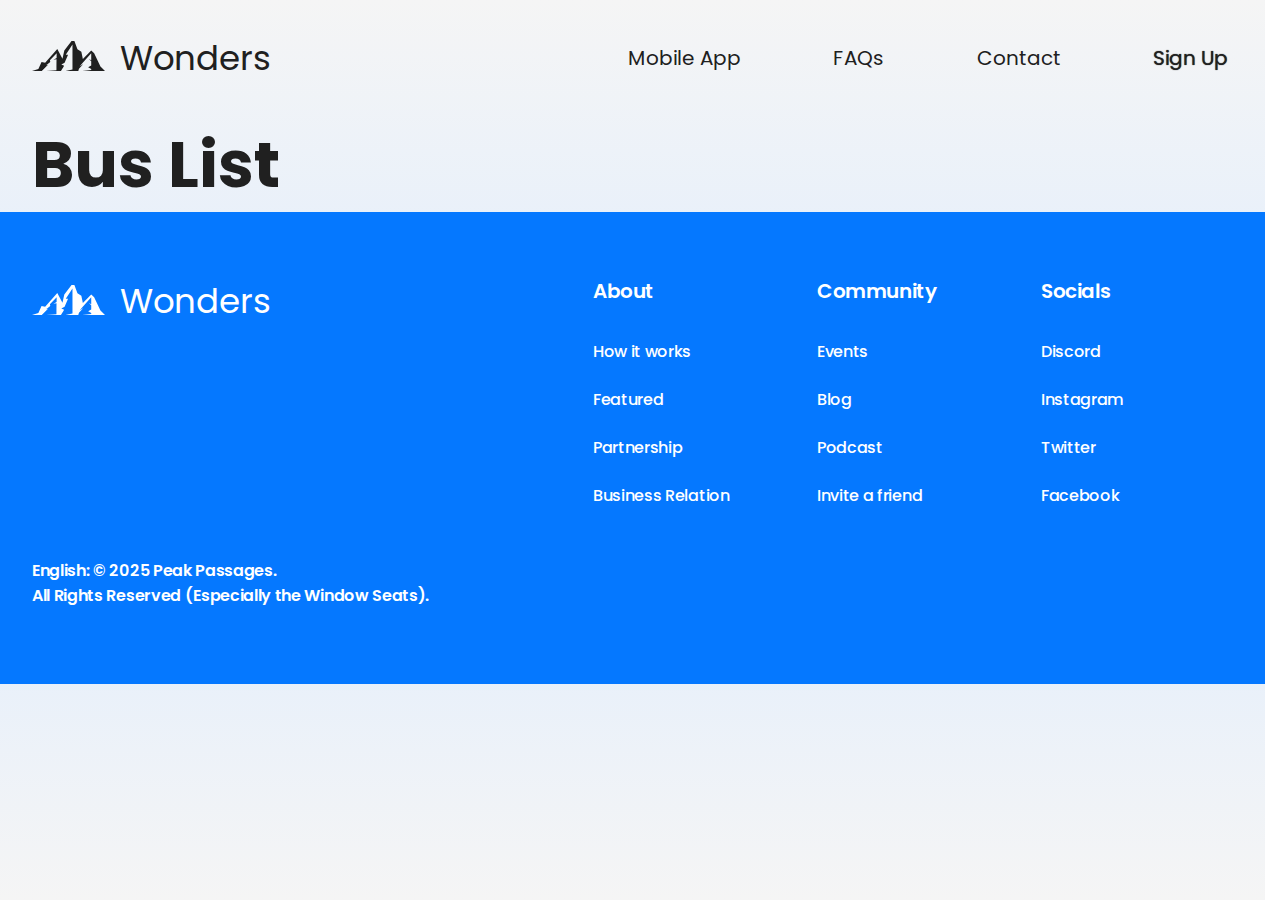
<file: bus-list.html>
<!doctype html>
<html lang="en">
<head>
    <meta charset="UTF-8">
    <meta name="viewport"
          content="width=device-width, user-scalable=no, initial-scale=1.0, maximum-scale=1.0, minimum-scale=1.0">
    <meta http-equiv="X-UA-Compatible" content="ie=edge">
    <title>Bus List</title>
    <link rel="stylesheet" href="./style.css">
</head>
<body>
    <header class="header paddings">
        <div class="container header-container">
            <a href="./index.html" class="header-logo">
                <svg width="73" height="34" viewBox="0 0 73 34" fill="none" xmlns="http://www.w3.org/2000/svg">
                    <path fill-rule="evenodd" clip-rule="evenodd" d="M59.2163 24.5786V20.3137L56.8388 17.985L59.2303 19.3378V12.2281L50.3323 22.2163L47.6113 25.4222L51.3615 23.0116L46.9352 27.6512L46.2931 30H44.3848H40.4802H33.5049L40.4802 28.5327V25.9956V19.5777V3.49431L33.7795 13.7348H36.0542L32.6121 21.8674L29.3541 23.4939L32.1196 24.8199L31.2612 26.3138L28.935 30H25.2665H24.4466H14.3859L24.4466 29.253V25.2797L24.5119 18.2531L21.4236 18.705L24.5886 16.9879L24.6814 12.2594L17.9196 19.2773L18.288 20.9643L14.1075 24.278L16.0133 23.735L9.76091 30H6.27066H5.51648H0L6.36248 28.1088L9.55835 20.9632L13.1242 21.6868L25.2962 8.07215L30.4598 17.7102L32.3042 9.51804L39.5581 0H42.3856L45.4529 8.25277L49.3375 10.7306L50.8526 17.9356L59.2303 9.39784L62.1637 12.1666L68.4511 25.5421L73 30H61.1676H59.7997H59.2303H50.287L59.2303 29.0353V28.0559L56.1492 26.3138L59.2163 24.5786Z" fill="#202020"/>
                </svg>
                <span class="header-logo-name">Wonders</span>
            </a>
            <nav class="header-menu">
                <a href="./index.html#app-section" class="header-menu-item"><span>Mobile App</span></a>
                <a href="./index.html#faq-section" class="header-menu-item"><span>FAQs</span></a>
                <a href="./index.html#contacts-section" class="header-menu-item"><span>Contact</span></a>
                <a href="." class="header-menu-item"><span>Sign Up</span></a>
            </nav>
            <div class="burger">
                <span class="burger-line"></span>
                <span class="burger-line"></span>
            </div>
        </div>
    </header>
    <main>
        <section class="paddings">
            <div class="container">
                <h1>Bus List</h1>
            </div>
        </section>
    </main>
    <footer class="footer paddings">
        <div class="container footer-container">
            <div class="footer-main-content">
                <div class="footer-logo">
                    <svg width="73" height="34" viewBox="0 0 73 34" fill="none" xmlns="http://www.w3.org/2000/svg">
                        <path fill-rule="evenodd" clip-rule="evenodd" d="M59.2163 24.5786V20.3137L56.8388 17.985L59.2303 19.3378V12.2281L50.3323 22.2163L47.6113 25.4222L51.3615 23.0116L46.9352 27.6512L46.2931 30H44.3848H40.4802H33.5049L40.4802 28.5327V25.9956V19.5777V3.49431L33.7795 13.7348H36.0542L32.6121 21.8674L29.3541 23.4939L32.1196 24.8199L31.2612 26.3138L28.935 30H25.2665H24.4466H14.3859L24.4466 29.253V25.2797L24.5119 18.2531L21.4236 18.705L24.5886 16.9879L24.6814 12.2594L17.9196 19.2773L18.288 20.9643L14.1075 24.278L16.0133 23.735L9.76091 30H6.27066H5.51648H0L6.36248 28.1088L9.55835 20.9632L13.1242 21.6868L25.2962 8.07215L30.4598 17.7102L32.3042 9.51804L39.5581 0H42.3856L45.4529 8.25277L49.3375 10.7306L50.8526 17.9356L59.2303 9.39784L62.1637 12.1666L68.4511 25.5421L73 30H61.1676H59.7997H59.2303H50.287L59.2303 29.0353V28.0559L56.1492 26.3138L59.2163 24.5786Z"/>
                    </svg>
                    <span class="footer-logo-name">Wonders</span>
                </div>
                <div class="footer-links">
                    <span class="links-title">About</span>
                    <a class="underline-link link" href="#">How it works</a>
                    <a class="underline-link link" href="#">Featured</a>
                    <a class="underline-link link" href="#">Partnership</a>
                    <a class="underline-link link" href="#">Business Relation</a>
                </div>
                <div class="footer-links">
                    <span class="links-title">Community</span>
                    <a class="underline-link link" href="#">Events</a>
                    <a class="underline-link link" href="#">Blog</a>
                    <a class="underline-link link" href="#">Podcast</a>
                    <a class="underline-link link" href="#">Invite a friend</a>
                </div>
                <div class="footer-links">
                    <span class="links-title">Socials</span>
                    <a class="underline-link link" href="#">Discord</a>
                    <a class="underline-link link" href="#">Instagram</a>
                    <a class="underline-link link" href="#">Twitter</a>
                    <a class="underline-link link" href="#">Facebook</a>
                </div>
            </div>
            <div class="footer-copyright">
                <small>English: © 2025 Peak Passages. <br> All Rights Reserved (Especially the Window Seats).</small>
            </div>
        </div>
    </footer>
    <script type="module" src="./scripts/main.js"></script>
</body>
</html>
</file>
<file: style.css>
/* import Poppins font */
@import url('https://fonts.googleapis.com/css2?family=Poppins:ital,wght@0,100;0,200;0,300;0,400;0,500;0,600;0,700;0,800;0,900;1,100;1,200;1,300;1,400;1,500;1,600;1,700;1,800;1,900&display=swap');

:root {
    --font-family: "Poppins", Verdana;

    --color-primary: #202020;
    --white: #fff;
    --color-primary-accent: #0578ff;
    --color-primary-accent-10: rgba(5, 120, 255, 0.1);
    --color-secondary-accent: #ffc501;
    --grey-primary: #90a3bf;
    --grey-primary-50: rgba(144, 163, 191, 0.5);
    --grey-secondary: rgba(32, 32, 32, 0.5);
    --gradient-body: linear-gradient(180deg, #f5f5f5 0%, #ddecff 50.17%, #f5f5f5 100%);

    --width-container: 1312px;
}

/* normalize styles */
*,
::before,
::after {
    box-sizing: border-box;
}

body {
    margin: 0;
    min-height: 100%;
    font-family: var(--font-family), sans-serif;
    color: var(--color-primary);
    background: var(--gradient-body);
}

ul,
ol {
    padding-left: 0;
}

ul {
    list-style: none;
}

h1,
h2,
h3,
h4,
h5,
h6,
p,
ul,
ol {
    margin-block: 0;
}

img {
    display: block;
    max-width: 100%;
    height: auto;
}

input,
textarea,
select,
button {
    font: inherit;
}

html {
    height: 100%;
    scrollbar-gutter: stable; /* убираем скачок интерфейса по горизонтали при появлении / исчезновении скроллбара */
    scroll-behavior: smooth; /* плавный скролл*/
}

button,
label {
    cursor: pointer;
}

/* убираем стрелки управления числового ввода */
input[type="number"]::-webkit-outer-spin-button,
input[type="number"]::-webkit-inner-spin-button {
    -webkit-appearance: none;
}

input[type='number'],
input[type="number"]:hover,
input[type="number"]:focus {
    appearance: none;
    -moz-appearance: textfield;
}

fieldset {
    padding: 0;
    margin: 0;
    border: none;
}

legend {
    display: block;
    padding: 0;
    white-space: normal;
}

/* headers */
h1 {
    font-weight: 700;
    font-size: 4rem; /* 64px */
    text-transform: capitalize;
    color: var(--color-primary);
}

h2 {
    font-weight: 700;
    font-size: 3.875rem; /* 62px */
    color: var(--color-primary);
}

h3 {
    font-weight: 500;
    font-size: 1.125rem; /* 18px */
    color: var(--color-primary);
}

p {
    font-weight: 400;
    font-size: 1rem; /* 16px */
    color: var(--color-primary);
}

.container {
    max-width: var(--width-container);
    width: 100%;
    margin-inline: auto;
}

.paddings {
    padding-inline: 32px;
}

@media screen and (max-width: 425px) {
    .paddings {
        padding-inline: 20px;
    }
}

html.--lock {
    overflow: hidden;
}

.underline-link {
    position: relative;
}

.underline-link::after {
    content: '';
    position: absolute;
    bottom: 0;
    left: 0;
    width: 100%;
    height: 0.1em;
    background-color: var(--color-primary);
    transition: transform 0.3s;

    opacity: 1;
    transform: scale(0);
    transform-origin: center;
}

@media (hover: hover) {
    .underline-link:hover::after {
        transform: scale(1);
    }
}

/* HEADER */
.header {
    padding-block: 33px;
}

.header-container {
    display: flex;
    justify-content: space-between;
    align-items: center;
}

.header-logo {
    display: flex;
    gap: 15px;
    flex-wrap: nowrap;

    height: 51px;
    margin-right: 65px;
    text-decoration: none;
    color: var(--color-primary);
}

.header-logo svg {
    margin-top: 8px;
}

.header-logo-name {
    font-weight: 400;
    font-size: 2.125rem; /* 34px */
}

@media screen and (max-width: 390px) {
    .header-logo-name {
        display: none;
    }
}

.header-menu {
    display: flex;
    align-items: center;
    justify-content: space-between;
    max-width: 610px;
    width: 100%;
}

@media screen and (max-width: 768px) {
    .header-menu {
        flex-direction: column;
        align-items: start;
        justify-content: start;
        gap: 13vw;

        position: absolute;
        left: 0;
        top: 116px;
        z-index: 10;

        max-width: 100vw;
        height: 100vh;
        background-color: var(--color-primary-accent);
        padding: 128px 34px;
        overflow: auto;

        opacity: 0;
        transform: scaleY(0);
        transform-origin: top;
        transition: transform 0.3s ease-in-out;
    }
}

.header-menu.--open {
    transform: scaleY(1);
    opacity: 1;
}

.header-menu-item {
    text-decoration: none;
    padding: 5px;
}

.header-menu-item:not(:last-child) {
    margin-right: 10px;
}

.header-menu-item > span {
    font-size: 1.25rem; /* 20px */
    line-height: 135%;
    text-align: center;
    color: var(--color-primary);
    white-space: nowrap;
    transition: text-shadow 0.2s ease-in-out;
}

@media screen and (max-width: 768px) {
    .header-menu-item:last-child {
        margin-bottom: 128px;
    }

    .header-menu-item > span {
        font-size: 3rem; /* 48px */
        line-height: 56%;
        color: var(--white);
    }
}

@media screen and (max-width: 360px) {
    .header-menu {
        padding: 64px 20px;
    }

    .header-menu-item > span {
        font-size: 2rem;
    }
}

.header-menu-item:active > span,
.header-menu-item:last-child > span {
    text-shadow: 0 0 1px var(--color-primary);
}

@media (hover: hover) {
    .header-menu-item:hover > span {
        text-shadow: 0 0 1px var(--color-primary);
    }
}

/* BURGER ICON */
.burger {
    display: none;
    flex-direction: column;
    justify-content: space-between;

    position: relative;

    width: 30px;
    height: 24px;

    cursor: pointer;
    padding-block: 2px;
}

@media screen and (max-width: 768px) {
    .burger {
        display: flex;
    }
}

.burger-line {
    display: inline-block;
    width: 30px;
    height: 2px;
    background-color: var(--color-primary-accent);
    transition: transform 0.2s ease-in-out;
}

.burger-line:first-child::after {
    content: '';
    position: absolute;
    top: 11px;
    width: 16px;
    height: 2px;
    background-color: var(--color-primary-accent);
    transition: width 0.3s ease-in-out;
}

.burger.--open {
    justify-content: center;
}

.burger.--open .burger-line:first-child::after {
    width: 0;
    transition: 0s;
}

.burger.--open .burger-line:first-child {
    transform: translateY(50%) rotate(-45deg);
}

.burger.--open .burger-line:last-child {
    transform: translateY(-50%) rotate(45deg);
}

/* WELCOME SECTION */
.welcome-section {
    padding-block: 64px 128px;
}

.welcome-section-container {
    display: flex;
    justify-content: space-between;
}

.welcome-section-content {
    flex-basis: 640px;
    width: 100%;
}

.welcome-section-content > p {
    max-width: 600px;
}

.welcome-section-title {
    margin-bottom: 32px;
}

/** welcome section form **/
.welcome-section-form {
    width: 100%;
    margin-top: 32px;

    /*** radio input group ***/
    .radio-input-group {
        display: flex;
        align-items: center;
        justify-content: space-between;

        width: 100%;
        padding: 5px 24px;
        margin-bottom: 20px;

        background-color: var(--white);
        border-radius: 10px;
    }

    @media screen and (max-width: 460px) {
        .radio-input-group {
            padding: 8px;
        }
    }

    .radio-input-group > div {
        display: flex;
        align-items: center;
        flex-shrink: 0;
    }

    .radio-input {
        appearance: none;
        margin: 0 6px 0 0;
        position: relative;
        width: 18px;
        height: 18px;
        background-color: var(--grey-primary-50);
        border-radius: 50%;
        transition: 0.3s;
        cursor: pointer;
    }

    .radio-input::after {
        content: '';
        position: absolute;
        top: 50%;
        left: 50%;
        transform: translate(-50%, -50%);

        width: 6px;
        height: 6px;
        background-color: var(--white);
        border-radius: 50%;
        opacity: 0;
    }

    .radio-input:checked {
        background-color: var(--color-primary-accent);
    }

    .radio-input:checked::after {
        opacity: 1;
    }

    .radio-label {
        font-size: 0.875rem; /* 14px */
    }

    .form-range-icon {
        margin-right: 6px;
    }

    .form-range-btn {
        width: 20px;
        height: 20px;
        display: flex;
        align-items: center;
        justify-content: center;
        background-color: transparent;
        border: none;
    }

    #btn-minus::after,
    #btn-plus::before,
    #btn-plus::after{
        content: '';
        position: absolute;
        width: 12px;
        height: 2px;
        border-radius: 2px;
        background-color: var(--color-primary-accent);
    }

    #btn-minus:disabled,
    #btn-plus:disabled {
        cursor: auto;
    }

    #btn-minus:disabled::after,
    #btn-plus:disabled::before,
    #btn-plus:disabled::after {
        background-color: var(--grey-secondary);
    }

    #btn-plus::before {
        transform: rotate(90deg);
    }

    .range-input {
        width: 24px;
        padding: 0;
        border: none;
        border-radius: 5px;
        text-align: center;
        font-weight: 500;
        font-size: 0.875rem; /* 14px */
        line-height: 157%;
    }

    /*** text input group ***/
    .text-input-group {
        width: 100%;
        display: flex;
        gap: 32px;
        margin-bottom: 21px;
    }

    .text-input-group > div {
        width: 100%;
        position: relative;
    }

    .text-label,
    .form-legend {
        font-weight: 600;
        font-size: 1rem;
        line-height: 150%;
        display: block;
        margin-bottom: 16px;
    }

    .text-input {
        border-radius: 10px;
        border: none;
        padding: 16px 24px;
        width: 100%;
        height: 53px;
        background-color: var(--white);

        font-weight: 500;
        font-size: 0.875rem; /* 14px */
        line-height: 150%;
        transition: background-color 0.2s ease-in-out;
    }

    .text-input::placeholder {
        font-weight: 500;
        font-size: 0.875rem; /* 14px */
        line-height: 150%;
        color: var(--grey-primary);
    }

    .text-input:focus,
    .range-input:focus {
        outline: 1px solid var(--color-primary-accent);
    }

    .text-input:disabled {
        background-color: var(--color-primary-accent-10);
    }

    .text-input.--date {
        padding: 16px 24px 16px 52px;
    }

    .text-input-icon {
        position: relative;
    }

    .text-input-icon::before {
        content: url("./assets/icons/calendar.svg");
        position: absolute;
        top: 18px;
        left: 24px;
        width: 16px;
        height: 17px;
    }

    .input-dropdown {
        position: absolute;
        left: 0;
        z-index: 1;

        display: flex;
        flex-direction: column;
        gap: 5px;

        width: 100%;
        max-height: 193px;
        overflow-y: scroll;

        margin-top: 12px;
        padding: 12px 6px 12px 12px;
        border-radius: 12px;
        box-shadow: 0 8px 24px -8px rgba(0, 0, 0, 0.16);
        background: var(--white);
        animation: dropdownAppear 0.2s ease-out;
    }

    .input-dropdown.--hidden {
        display: none;
    }

    .input-dropdown::-webkit-scrollbar-thumb {
        background-color: var(--grey-primary);
        border: 4px solid transparent;
        border-radius: 8px;
        background-clip: padding-box;
    }

    .input-dropdown::-webkit-scrollbar {
        width: 15px;
    }

    .input-dropdown li {
        font-size: 0.875rem; /* 14px */
        line-height: 160%;
        padding: 5px 12px;
        cursor: pointer;
        transition: color 0.2s ease-in-out;
    }

    @media (hover: hover) {
        .input-dropdown li:hover {
            color: var(--color-primary-accent);
        }
    }

    .form-submit-btn {
        width: 100%;
        padding: 16px;
        border: none;
        border-radius: 10px;
        text-align: center;

        background-color: var(--color-primary-accent);
        color: var(--white);
        font-weight: 700;
        font-size: 1.25rem; /* 20px */
        text-transform: capitalize;
    }
}

.not-found-span {
    font-size: 0.875rem; /* 14px */
    color: var(--grey-secondary);
}

@keyframes dropdownAppear {
    0% {
        opacity: 0;
        transform: translateY(-10px) scale(0.97);
    }

    100% {
        opacity: 1;
        transform: translateY(0) scale(1);
    }
}

@media screen and (max-width: 760px) {
    .welcome-section {
        padding-block: 24px 128px;
    }

    .welcome-section-title {
        font-size: 2rem; /* 32px */
        margin-bottom: 24px;
    }

    .welcome-section-content > p {
        font-size: 0.6875rem; /* 11px */
    }

    .welcome-section-form {
        margin-top: 24px;

        .text-input-group {
            flex-direction: column;
            gap: 20px;
        }

        .radio-label {
            font-size: 0.75rem; /* 12px */
        }
    }
}

.welcome-section-img {
    flex-basis: 640px;
}

@media screen and (max-width: 1024px) {
    .welcome-section-img {
        display: none;
    }
}

/* FACTS SECTION */
.facts-section {
    background-color: var(--color-primary-accent);
    color: var(--white);
    padding-block: 60px;
}

.facts-section-container {
    display: flex;
    align-items: center;
    justify-content: space-between;
    gap: 40px;
    flex-wrap: wrap;
}

.fact {
    display: flex;
    flex-direction: column;
}

.fact-number {
    font-weight: 700;
    font-size: 3.125rem; /* 50px */
    text-align: center;
}

.fact-caption {
    font-weight: 500;
    font-size: 1.25rem; /* 20px */
    text-align: center;
}

@media screen and (max-width: 890px) {
    .facts-section {
        padding-block: 64px;
    }

    .facts-section-container {
        max-width: 506px;
        justify-content: space-around;
    }
}

@media screen and (max-width: 425px) {
    .facts-section {
        padding-block: 30px;
    }

    .facts-section-container {
        gap: 30px;
    }

    .fact-number {
        font-size: 2.5rem; /* 40px */
    }

    .fact-caption {
        font-size: 1rem;
    }
}

/* GALLERY SECTION */
.gallery-section {
    padding-block: 128px;
}

.gallery-section-title {
    font-size: 4rem; /* 64px */
    margin-bottom: 24px;
}

@media screen and (max-width: 760px) {
    .gallery-section-title {
        font-size: 2rem; /* 32px */
    }
}

.gallery {
    display: grid;
    grid-template: repeat(3, auto) / minmax(auto, 528px) minmax(auto, 305px) minmax(auto, 416px);
    grid-template-areas:
        "item1 item3 item4"
        "item2 item3 item4"
        "item2 item5 item5";
    gap: 24px 32px;
}

.gallery-item {
    width: 100%;
    background-size: cover;
    background-repeat: no-repeat;
    background-position: center;
    border-radius: 10px;
    transition: transform 0.2s ease-in-out;
}

@media (hover: hover) {
    .gallery-item:hover {
        transform: scale(1.02);
    }
}

.gallery-item-1 {
    grid-area: item1;
    height: 376px;
    background-image: url("./assets/images/gallery-img-1.png");
}

.gallery-item-2 {
    grid-area: item2;
    height: 376px;
    background-image: url("./assets/images/gallery-img-2.png");
}

.gallery-item-3 {
    grid-area: item3;
    height: 489px;
    background-image: url("./assets/images/gallery-img-3.png");
}

.gallery-item-4 {
    grid-area: item4;
    height: 489px;
    background-image: url("./assets/images/gallery-img-4.png");
}

.gallery-item-5 {
    grid-area: item5;
    height: 264px;
    background-image: url("./assets/images/gallery-img-5.png");
}

@media screen and (max-width: 768px) {
    .gallery {
        grid-template: repeat(4, auto) / repeat(2, 1fr);
        grid-template-areas:
        "item1 item1"
        "item2 item2"
        "item3 item4"
        "item5 item5";
    }

    .gallery-item-1 {
        height: 380px;
    }

    .gallery-item-2 {
        height: 362px;
    }

    .gallery-item-3,
    .gallery-item-4 {
        height: 425px;
    }

    .gallery-item-5 {
        height: 225px;
    }
}

@media screen and (max-width: 425px) {
    .gallery-section {
        padding-block: 64px;
    }

    .gallery {
        grid-template: repeat(5, auto) / 1fr;
        grid-template-areas:
            "item1"
            "item2"
            "item3"
            "item4"
            "item5";
        gap: 12px;
    }

    .gallery-item-1 {
        height: 220px;
    }

    .gallery-item-2 {
        height: 209px;
    }

    .gallery-item-3 {
        height: 472px;
    }

    .gallery-item-4 {
        height: 637px;
    }

    .gallery-item-5 {
        height: 141px;
    }
}

/* APP SECTION */
.app-section {
    padding-block: 116px 128px;
    background-color: var(--color-secondary-accent);
}

.app-section-container {
    max-width: 863px;

    > * {
        margin-inline: auto;
    }
}

.app-section-title {
    text-align: center;
    margin-bottom: 60px;
}

.app-section-links {
    display: flex;
    align-items: center;
    justify-content: space-between;
    flex-wrap: wrap;
}

.app-link {
    display: inline-block;
    max-height: 65px;
    transition: transform 0.2s ease-in-out, filter 0.2s ease;
}

@media (hover: hover) {
    .app-link:hover {
        transform: scale(1.02);
        filter: drop-shadow(0 5px 5px rgb(0 0 0 / 0.5));
    }
}

@media screen and (max-width: 768px) {
    .app-section {
        padding-block: 128px;
    }

    .app-section-title {
        font-size: 2.5rem; /* 40px */
        margin-bottom: 32px;
    }

    .app-section-links {
        max-width: 462px;
        justify-content: center;
        gap: 30px 49px;
    }

    .app-link {
        margin-inline: auto;
    }
}

@media screen and (max-width: 425px) {
    .app-section {
        padding-block: 32px;
    }

    .app-section-title {
        font-size: 2rem; /* 32px */
        margin-bottom: 30px;
        max-width: 290px;
    }

    .app-section-links {
        max-width: 189px;
        gap: 30px;
    }

    .app-link {
        max-height: 50px;
    }

    .app-link:first-child svg {
        width: 169px;
        height: 50px;
    }

    .app-link:nth-child(2) svg {
        width: 164px;
        height: 50px;
    }

    .app-link:last-child svg {
        width: 147px;
        height: 50px;
    }
}

/* FAQ SECTION */
.faq-section {
    background-color: var(--white);
    padding-block: 128px;
}

.faq-section-title {
    font-size: 4rem; /* 64px */
    line-height: 150%;
    margin-bottom: 40px;
}

@media screen and (max-width: 425px) {
    .faq-section {
        padding-block: 64px;
    }

    .faq-section-title {
        margin-bottom: 32px;
    }
}

.faq-section-container {
    max-width: 1086px;
    margin-inline: auto;

    .accordion-item:not(:last-child) {
        border-bottom: 1px solid var(--grey-secondary);
    }

    .accordion-item-title {
        font-weight: 500;
        font-size: 1.125rem; /* 18px */
        line-height: 120%;

        position: relative;
        padding: 16px 25px 18px 0;
        list-style: none;
        cursor: pointer;
        transition: margin 0.2s ease-out;
    }

    .accordion-item-title::after {
        content: '+';
        font-size: 1.5rem;
        font-weight: 400;
        position: absolute;
        right: 3px;
        top: 50%;
        transform: translateY(-50%);
        transform-origin: center;
        transition: transform 0.2s;
    }

    .accordion-item[open] .accordion-item-title {
        margin-bottom: 16px;
    }

    .accordion-item[open] > .accordion-item-title::after {
        transform: rotate(45deg) translate(-50%, -35%) scale(1.2);
    }

    .accordion-item-content {
        font-size: 1rem;
        line-height: 140%;
    }

    .accordion-item-content > p {
        padding-bottom: 16px;
    }

    .accordion-item[open] .accordion-item-content {
        animation: sweep .5s ease-in-out;
    }
}

@keyframes sweep {
    0%    {opacity: 0;}
    100%  {opacity: 1;}
}

/* CONTACT US SECTION */
.contacts-section {
    background: linear-gradient(var(--white) 23%, var(--color-primary-accent) 23%);
    padding-bottom: 128px;
}

.contacts-section-container {
    display: flex;
    flex-direction: column;
    gap: 30px;
    max-width: 640px;
    margin-inline: auto;
    padding-block: 60px;

    background-color: var(--white);
    border-radius: 10px;
    border: 1px solid var(--grey-secondary);
    text-align: center;
}

.contacts-section-title {
    font-weight: 700;
    font-size: 4rem; /* 64px */
    line-height: 120%;
}

.contacts {
    display: flex;
    flex-direction: column;
    gap: 8px;
}

.contact {
    font-size: 1.75rem; /* 28px */
    line-height: 140%;
    text-decoration: none;
    color: var(--color-primary);
    margin-inline: auto;
}

.contact-address {
    font-size: 1.125rem; /* 18px */
    line-height: 150%;
}

@media screen and (max-width: 768px) {
    .contacts-section-container {
        max-width: 464px;
    }
}

@media screen and (max-width: 540px) {
    .contacts-section-title {
        font-size: 2.25rem; /* 36px */
    }

    .contact {
        font-size: 1.25rem; /* 20px */
    }

    .contact-address {
        font-size: 1.125rem; /* 18px */
    }
}

/* FOOTER */
.footer {
    padding-block: 64px 76px;
    background-color: var(--color-primary-accent);
    color: var(--white);
}

.footer-main-content {
    display: grid;
    grid-template-columns: 1fr repeat(3, minmax(140px, 192px));
    gap: 24px 32px;
    align-items: start;
    margin-bottom: 50px;
}

.footer-logo {
    display: flex;
    align-items: center;
    gap: 15px;
}

.footer-logo svg {
    fill: var(--white);
}

.footer-logo-name {
    font-size: 2.125rem; /* 34px */
}

.footer-links {
    display: flex;
    flex-direction: column;
    gap: 24px;

    .links-title {
        font-weight: 600;
        font-size: 1.25rem; /* 20px */
        line-height: 150%;
        letter-spacing: -0.02em;
        margin-bottom: 10px;
    }

    .link {
        font-weight: 500;
        font-size: 1rem;
        line-height: 150%;
        letter-spacing: -0.02em;

        text-decoration: none;
        color: var(--white);
        margin-right: auto;
    }

    .link::after {
        background-color: var(--white);
    }
}

@media screen and (max-width: 1024px) {
    .footer {
        padding-block: 64px 59px;
    }

    .footer-main-content {
        grid-template-columns: repeat(3, minmax(140px, 192px));
    }

    .footer-logo {
        grid-column-end: span 3;
        margin-bottom: 16px;
    }
}

@media screen and (max-width: 540px) {
    .footer-main-content {
        grid-template-columns: repeat(2, minmax(140px, 192px));
    }

    .footer-logo {
        grid-column-end: span 2;
    }
}

.footer-copyright small {
    font-weight: 600;
    font-size: 1rem;
    line-height: 150%;
    letter-spacing: -0.02em;
}
</file>
